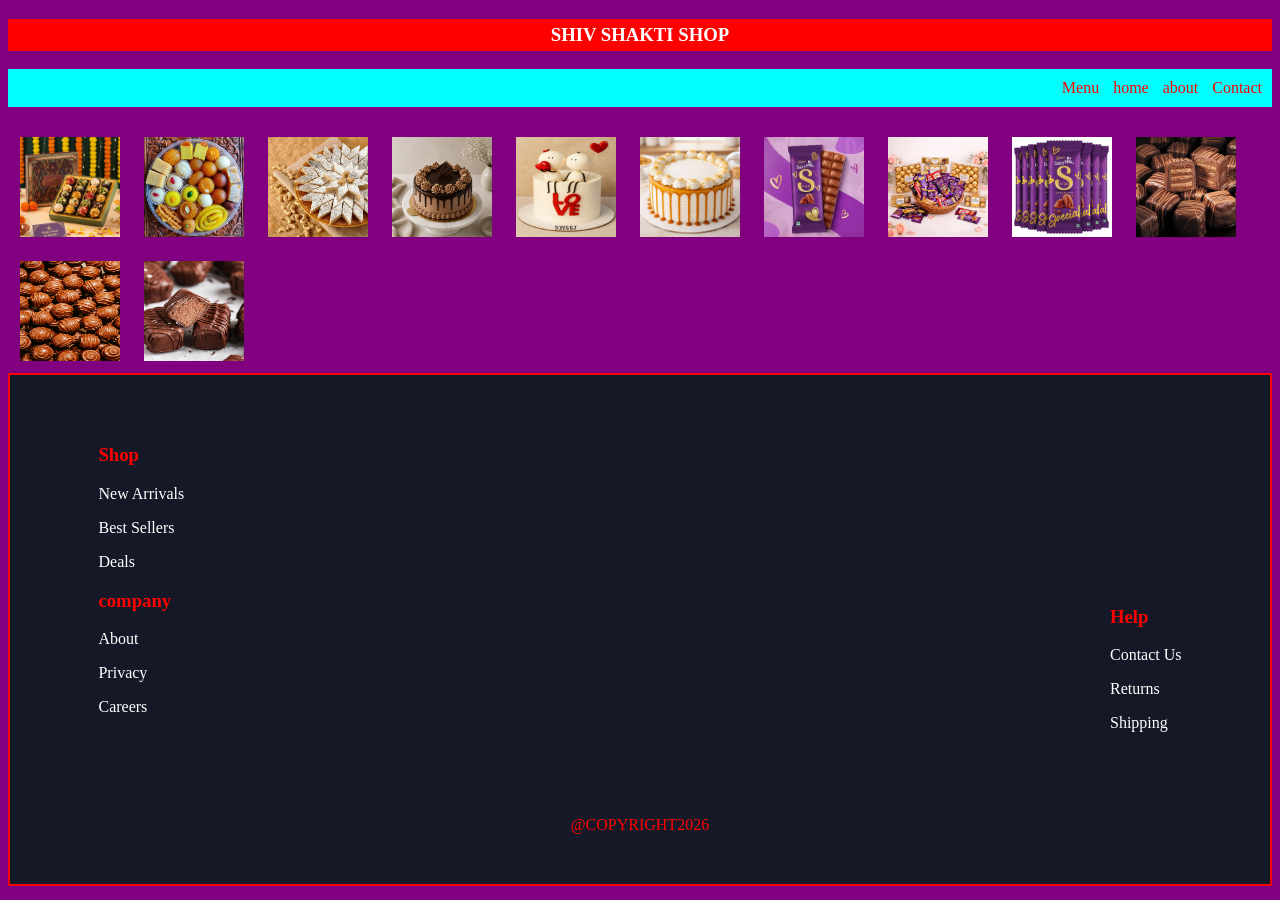
<file: index.html>
<!DOCTYPE html>

<html>
<head>
    <meta name="viewport" content="width=device-width, initial-scale=1.0">
    <link rel="stylesheet" href="style.css">

    <title>Shiv Shakti Shop</title>
</head>

<body>

    <h3 class="h">SHIV SHAKTI SHOP</h3>

    <nav class="hey">

        <!-- Menu -->
  <details class="menu">
   <summary>Menu</summary>

 <div class="menu-options">
 <a href="#sweets">Sweets</a>
 <a href="#namkeen">Namkeen</a>
 <a href="#cakes">Cakes</a>
 <a href="#chocolate">Chocolate</a>
 <a href="#drinks">Drinks</a>
 <a href="#gift">Gift Items</a>
  </div>
        </details>

 <a href="#home">home</a>
 <a href="aboutus.html">about</a>
 <a href="#contact">Contact</a>
  </nav>

    <br>

    <!-- Images -->
<div class="clearfix">

 <div id="Home">
 <img class="ok" src="shweet.jpg" alt="">
 </div>

  <div>
  <img class="ok" src="shweet1.jpg" alt="">
   </div>

 <div>
 <img class="ok" src="hey.jpg" alt="">
  </div>

  <div>
  <img class="ok" src="cake.png" alt="">
  </div>

  <div>
  <img class="ok" src="love.jpg" alt="">
  </div>

  <div>
 <img class="ok" src="img.jpg" alt="">
  </div>

  <div>
 <img class="ok" src="cho.jpg" alt="">
  </div>

  <div>
 <img class="ok" src="gau.jpg" alt="">
  </div>

  <div>
  <img class="ok" src="shw.jpg" alt="">
   </div>
    
 <div>
 <img class="ok" src="favv.jpg">
 </div>
    
 <div>
 <img class="ok" src="fav.jpg">
 </div>
            
 <div>
<img class="ok" src="favvv.jpg">
 </div>

    </div>
 <!-- About -->

    

    <!-- Contact -->

    <div id="contact">
       
<footer>

<div>
<h3><span>Shop</span></h3>
<p>New Arrivals</p>
<p>Best Sellers</p>
<p>Deals</p>
</div>

<div class="spa">
<h3><span>Help</span></h3>
<p>Contact Us</p>
<p>Returns</p>
<p>Shipping</p>
</div>

<div>
<h3><span>company</span></h3>
<p>About</p>
<p>Privacy</p>
<p>Careers</p>
</div>
    <div class="hk">@COPYRIGHT2026</div>
</footer>
   </div>
</body>
</html>
</file>
<file: style.css>
html {
    scroll-behavior: smooth;
}

body {
    background-color: purple;
}

.h {
    text-align: center;
    color: white;
    background-color: red;
    padding: 5px;
}

.h:hover {
    color: red;
    background-color: white;
}



.hey {
    background-color: aqua;
    text-align: right;
    padding: 5px;
}

a {
    text-decoration: none;
    display: inline-block;
    padding: 5px;
    background-color: aqua;
    border-radius: 10px;
    color: red;
}

a:hover {
    color: yellow;
    background-color: red;
}




.menu {
    display: inline-block;
    position: relative;
}

summary {
    display: inline-block;
    padding: 5px;
    background-color: aqua;
    color: red;
    border-radius: 10px;
    cursor: pointer;
}

summary:hover {
    color: yellow;
    background-color: red;
}

.menu-options {
    position: absolute;
    right: 0;
    top: 35px;
    /*background-color: white;*/
    width: 100px;
    padding: 5px;
    z-index: 10;
    
}

.menu-options a {
    display: block;
    /*background-color: white;*/
    color: red;
    margin: 3px;
}

.menu-options a:hover {
    background-color: red;
    color: yellow;
}




.clearfix:after {
    content: "";
    display: table;
    clear: both;
}

.ok {
    float: left;
    width: 100px;
    height: 100px;
    padding: 12px;
}

.ok:hover {
    transform: scale(1.2);
    background-color: gray;
    border-radius: 12px;
    border-width: 3px;
    border-color:red;
}


/* Sections */ 
#about{
    margin-top: 100px;
    border:2px solid red;
    margin-bottom: 100px;
    padding: 20px;
    background-color:#777;
}
.out{
    color:rgba(255,40,15,100.8);
    font-size: 20px;
    
}
.ab{
    color:white;
}
footer {
    border:2px solid red;
    background: #151827;
    color: red;
    padding: 50px 7%;

    display:block;
    gap: 30px;
}

footer p {
    color:white;
    margin-top: 8px;
}
.hk{
    text-align: center;
    margin-top:100px;
    padding-bottom:none: 
}
.spa{
    float: right;
    
}
</file>
